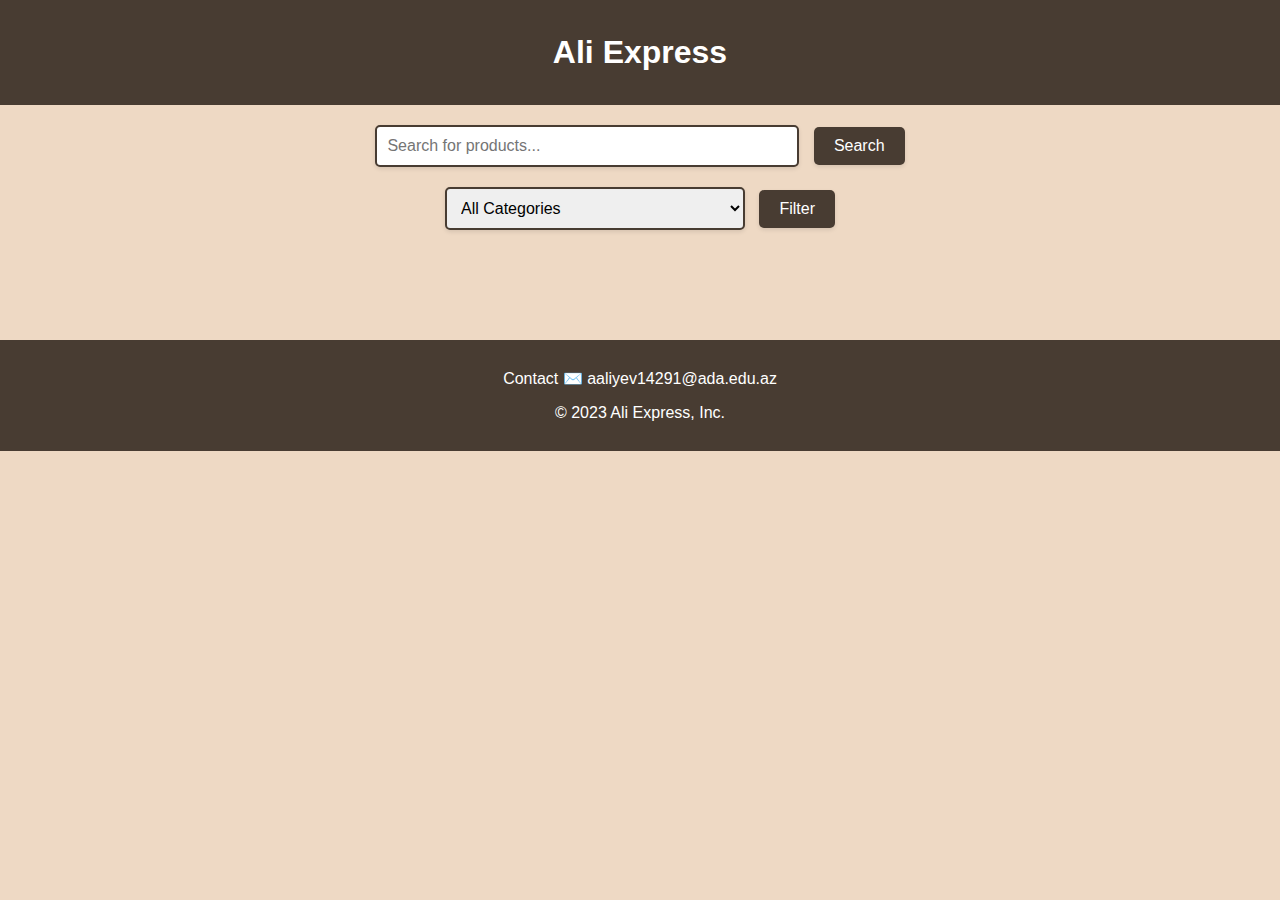
<file: index.html>
<!DOCTYPE html>
<html lang="en">

<head>
    <meta charset="UTF-8">
    <meta name="viewport" content="width=device-width, initial-scale=1.0">
    <link rel="stylesheet" href="styles.css">
    <script src="script.js" defer></script>
    <title>Ali Express</title>
</head>

<body>
    <header>
        <h1>Ali Express</h1>
    </header>

    <div id="search-container">
        <input type="text" id="search-input" placeholder="Search for products...">
        <button onclick="productDisplay.searchProducts()">Search</button>
    </div>

    <div id="filter-container">
        <select id="category-select">
            <option value="all">All Categories</option>
        </select>
        <button onclick="productDisplay.filterByCategory()">Filter</button>
    </div>

    <div id="products-container"></div>
    <div id="pagination-container"></div>

    <footer>
        <p>Contact ✉️ aaliyev14291@ada.edu.az</p>
        <p>&copy; 2023 Ali Express, Inc.</p>
    </footer>
</body>

</html>
</file>
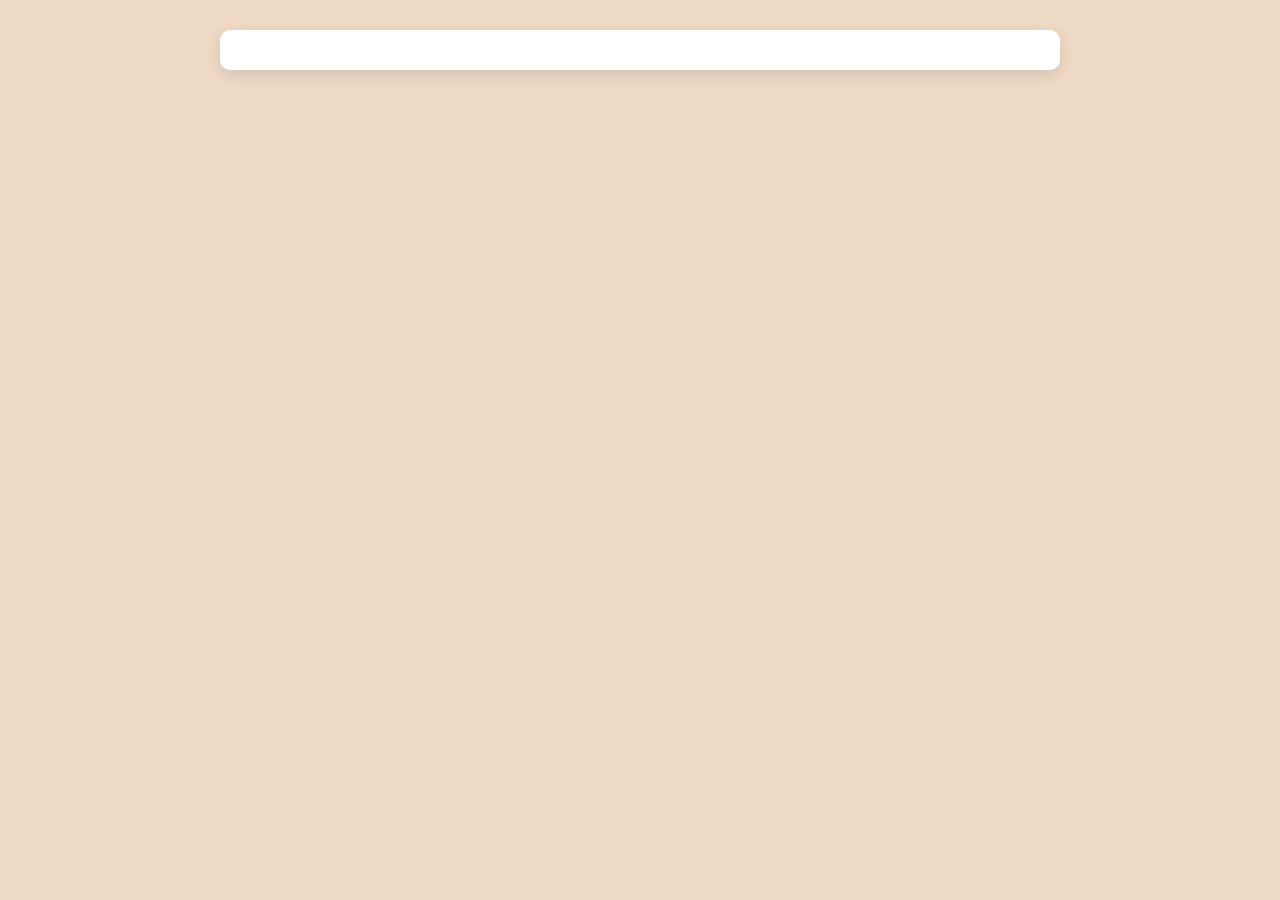
<file: product-detail.html>
<!DOCTYPE html>
<html lang="en">
<head>
    <meta charset="UTF-8">
    <meta name="viewport" content="width=device-width, initial-scale=1.0">
    <link rel="stylesheet" href="styles.css">
    <script src="product-detail.js"></script>
    <title>Product Detail - Ali Express</title>
</head>
<body>
    <div id="product-detail-container">
    </div>
</body>
</html>
</file>
<file: styles.css>
body {
    font-family: 'Helvetica Neue', sans-serif;  
    margin: 0;
    padding: 0;
    background-color: #eed9c4; 
    color: #444444; 
}

header {
    background-color: #483c32; 
    color: #fff;
    text-align: center;
    padding: 0.8em 0; 
}

footer {
    background-color: #483c32; 
    color: #fff;
    text-align: center;
    padding: 0.8em 0; 
    bottom: 0;
    width: 100%;
}

#products-container {
    display: flex;
    flex-wrap: wrap;
    justify-content: center;
    gap: 25px; 
    padding: 25px; 
}

.product-card {
    border: 2px solid black; 
    border-style: dashed;
    border-radius: 10px; 
    background-color: #fff;
    width: 280px; 
    box-shadow: 0 5px 10px rgba(0, 0, 0, 0.12); 
    overflow: hidden;
    transition: transform 0.3s ease;
}

.product-card {
    transform: scale(1);
    transition: transform 0.3s ease;
}

.product-card:hover {
    transform: scale(1.05); 
}

.product-image img {
    width: 100%;
    height: 180px; 
    object-fit: cover;
}

.product-info {
    padding: 18px; 
    font-weight: bold; 
}

.product-info h2 {
    font-size: 1.3em;
    margin: 0 0 12px 0;
    color: #483c32;
}

.product-info p {
    font-size: 0.95em; 
    line-height: 1.5; 
    margin: 0 0 12px 0; 
}

#product-detail-container {
    max-width: 800px; 
    margin: 30px auto; 
    padding: 20px; 
    background-color: #fff; 
    border-radius: 10px; 
    box-shadow: 0 5px 15px rgba(0, 0, 0, 0.1); 
}

#product-detail-container h2 {
    font-size: 2em; 
    color: #483c32; 
    margin-bottom: 20px; 
}

#product-detail-container img {
    width: 100%; 
    height: auto; 
    border-radius: 5px; 
    margin-bottom: 20px; 
}

#product-detail-container p {
    font-size: 1.1em; 
    line-height: 1.6; 
    color: #444444; 
    margin-bottom: 15px; 
}

.price-detail, .stock-detail, .category-detail {
    font-weight: bold;
}

.gallery-container {
    display: flex; 
    flex-wrap: wrap; 
    gap: 10px; 
}

.gallery-container img {
    width: 48%; 
    height: auto; 
    border-radius: 5px; 
    cursor: pointer; 
}

.gallery-container img:hover {
    opacity: 0.8; 
}

#search-container {
    text-align: center;
    margin: 20px 0;
}

#search-input {
    font-family: 'Helvetica Neue', sans-serif;
    font-size: 1em;
    padding: 10px;
    border: 2px solid #483c32; 
    border-radius: 5px; 
    width: 50%; 
    max-width: 400px; 
    box-shadow: 0 2px 4px rgba(0, 0, 0, 0.1); 
}

#search-container button {
    font-family: 'Helvetica Neue', sans-serif;
    font-size: 1em;
    color: white;
    padding: 10px 20px;
    margin-left: 10px; 
    background-color: #483c32; 
    border: none;
    border-radius: 5px; 
    cursor: pointer; 
    box-shadow: 0 2px 4px rgba(0, 0, 0, 0.1); 
    transition: background-color 0.3s ease; 
}

#search-container button:hover {
    background-color: #3b3229; 
}

#filter-container {
    text-align: center;
    margin: 20px 0; 
}

#category-select {
    font-family: 'Helvetica Neue', sans-serif;
    font-size: 1em;
    padding: 10px;
    border: 2px solid #483c32;
    border-radius: 5px; 
    width: 30%;
    max-width: 300px; 
    box-shadow: 0 2px 4px rgba(0, 0, 0, 0.1);
}

#filter-container button {
    font-family: 'Helvetica Neue', sans-serif;
    font-size: 1em;
    padding: 10px 20px;
    margin-left: 10px; 
    background-color: #483c32;
    color: #fff;
    border: none;
    border-radius: 5px; 
    cursor: pointer; 
    box-shadow: 0 2px 4px rgba(0, 0, 0, 0.1); 
    transition: background-color 0.3s ease; 
}

#filter-container button:hover {
    background-color: #3b3229; 
}

#pagination-container {
    display: flex;
    justify-content: center;
    align-items: center;
    margin-top: 20px;
    margin-bottom: 20px;
}

#pagination-container button {
    padding: 8px 15px;
    margin: 0 5px;
    border: none;
    border-radius: 5px;
    background-color: #9c5252;
    color: white;
    cursor: pointer;
    transition: background-color 0.3s ease;
}
</file>
